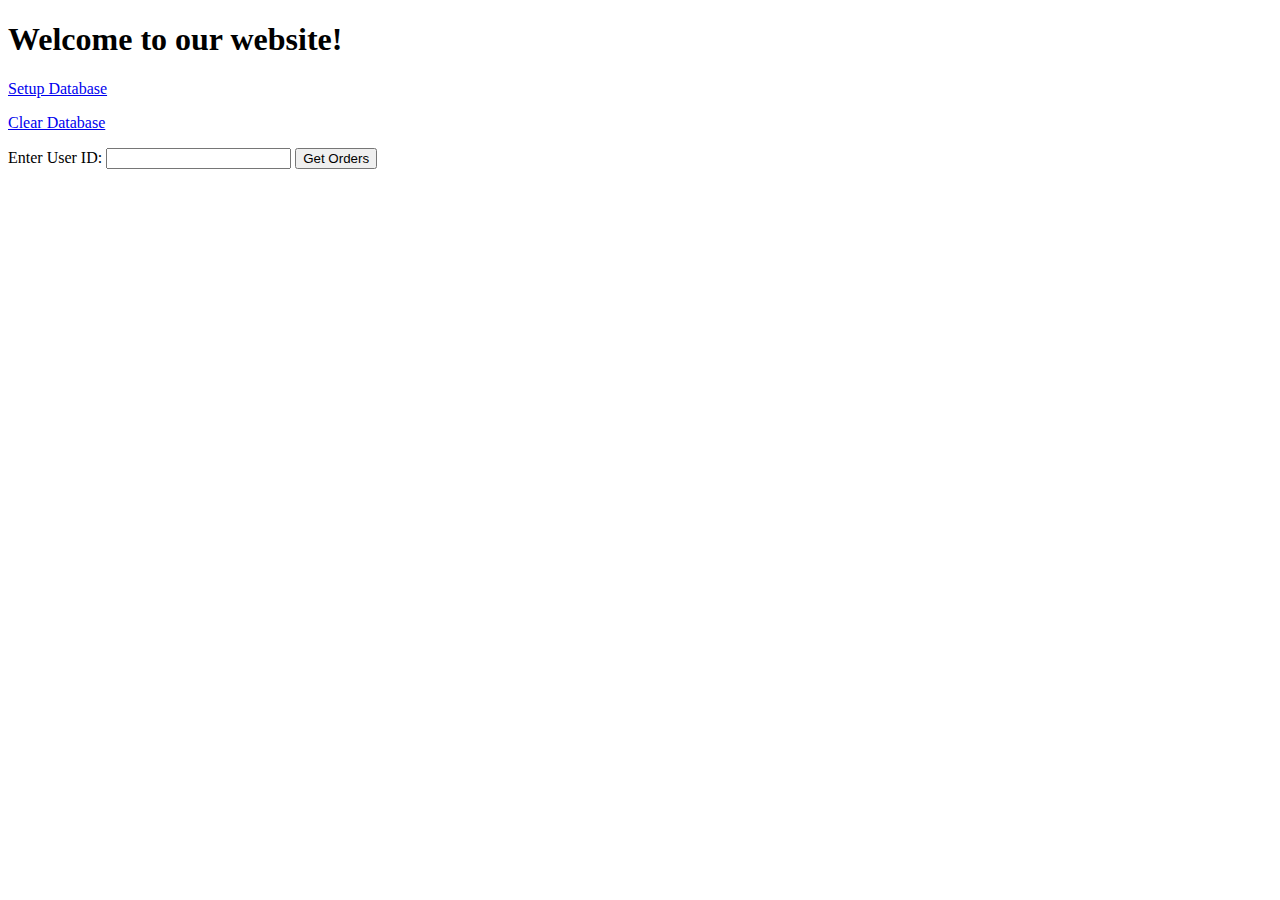
<file: join-example/templates/index.html>
<!DOCTYPE html>
<html>

<head>
  <title>Home</title>
</head>

<body>
  <h1>Welcome to our website!</h1>
  <p><a href="/setup_db">Setup Database</a></p>
  <p><a href="/clear_db">Clear Database</a></p>
  <form action="/orders" method="get">
    <label for="user_id">Enter User ID:</label>
    <input type="text" id="user_id" name="user_id">
    <input type="submit" value="Get Orders">
  </form>
</body>

</html>
</file>
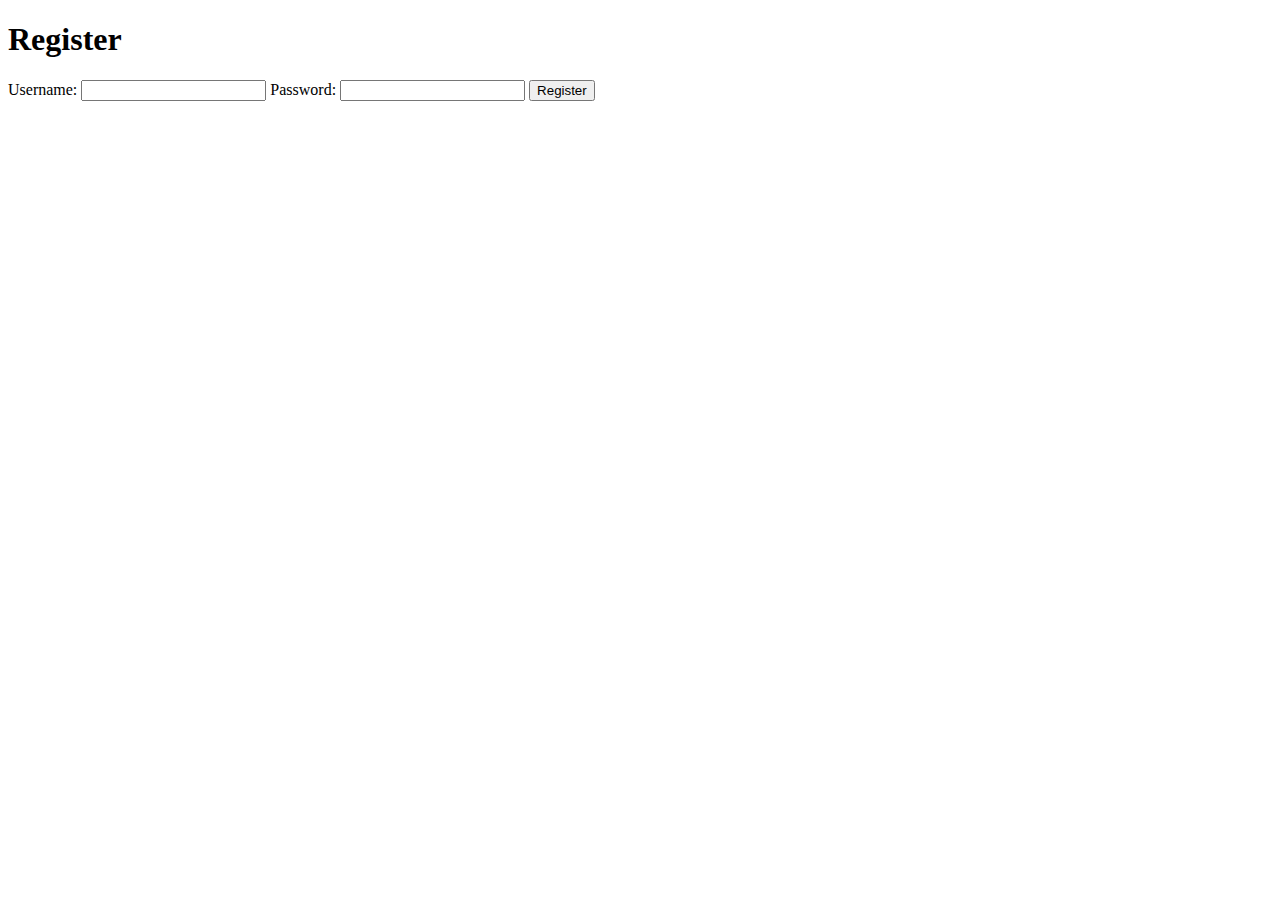
<file: csrf-example/templates/register.html>
<!DOCTYPE html>
<html>

<head>
  <title>Register</title>
</head>

<body>
  <h1>Register</h1>
  <form method="POST">
    <input type="hidden" name="csrf_token" value="{{ csrf_token() }}" />
    <label for="username">Username:</label>
    <input type="text" id="username" name="username" required>
    <label for="password">Password:</label>
    <input type="password" id="password" name="password" required>
    <input type="submit" value="Register">
  </form>
</body>

</html>
</file>
